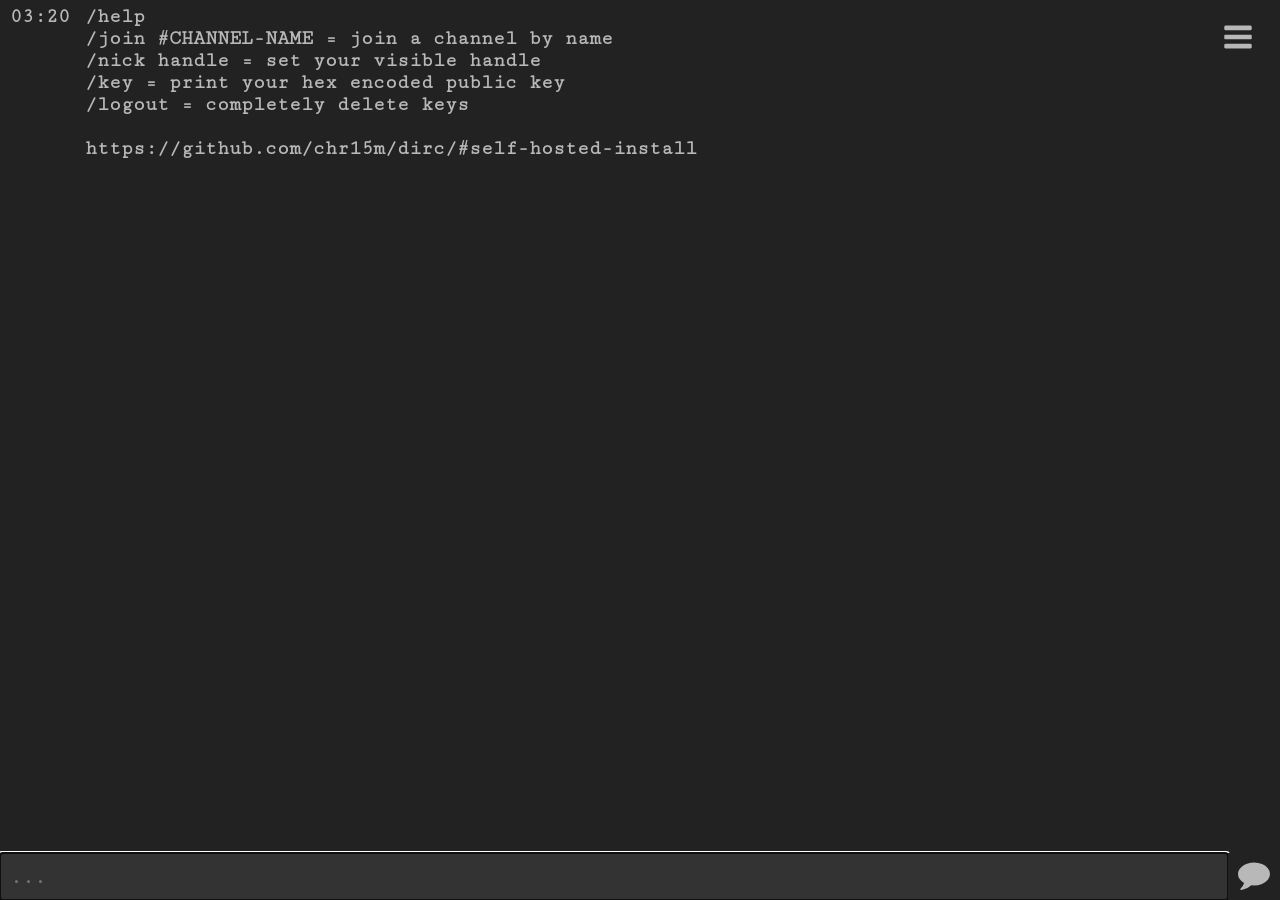
<file: index.html>
<!DOCTYPE html>
<html>
  <head>
    <meta charset="utf-8">
    <meta content="width=device-width, initial-scale=1" name="viewport">
    <meta content="yes" name="mobile-web-app-capable">
    <meta content="black" name="apple-mobile-web-app-status-bar-style">
    <link href="css/site.css" rel="stylesheet" type="text/css">
    <title>dirc</title>
    <link href="icons/favicon.png" rel="apple-touch-icon-precomposed" sizes="192x192">
    <link href="icons/favicon.png" rel="icon" type="image/png">
  </head>
  <body>
    <div id="app">
      <svg id="loader" width="1792" height="1792" viewBox="0 0 1792 1792" xmlns="http://www.w3.org/2000/svg"><path d="M1760 896q0 176-68.5 336t-184 275.5-275.5 184-336 68.5-336-68.5-275.5-184-184-275.5-68.5-336q0-213 97-398.5t265-305.5 374-151v228q-221 45-366.5 221t-145.5 406q0 130 51 248.5t136.5 204 204 136.5 248.5 51 248.5-51 204-136.5 136.5-204 51-248.5q0-230-145.5-406t-366.5-221v-228q206 31 374 151t265 305.5 97 398.5z" fill="#b8b8b8"/></svg>
    </div>
    <script src="js/app.js" type="text/javascript"></script>
  </body>
</html>
</file>
<file: css/site.css>
@import url(../fonts/fonts.css);

* {
  box-sizing: border-box;
}

html,body {
  margin: 0px;
  padding: 0px;
  max-height: 100vh;
  background-color: #222;
}

body * {
  box-sizing: border-box;
  font-family: "Cutive Mono", monospace;
  font-weight: bold;
  background-color: #222;
  color: #b8b8b8;
  font-size: 20px;
  text-rendering: auto;
  letter-spacing: normal;
  word-spacing: normal;
}

img.icon {
  width: 32px;
  background-color: transparent;
}

#app {
  padding: 0px;
  width: 100%;
  max-height: 100vh;
}

#loader {
  position: absolute;
  width: 64px;
  height: 64px;
  animation: spin 1s infinite linear;
  top: 50%;
  left: 50%;
  margin-top: -32px;
  margin-left: -32px;
  display: block;
}

@keyframes spin {
    from {transform:rotate(0deg);}
    to {transform:rotate(360deg);}
}

#wrapper {
  max-height: 100vh;
}

#burger {
  position: fixed;
  right: 1em;
  border: 0px;
  top: 1em;
  background-color: transparent;
  outline-style: none;
}

#channel-info {
  position: fixed;
  padding: 0.5em;
  padding-top: 2em;
  max-width: 100%;
  width: 320px;
  top: 0px;
  right: 0px;
  border: 1px solid #555;
  background-color: #333;
  min-height: 100vh;
}

#channel-info * {
  background-color: transparent;
}

#channels {
  margin-top: 0.5em;
}

#channels .tab {
  padding: 0.2em;
  margin: 0.1em;
  cursor: pointer;
}

#channels .tab .name {
  position: absolute;
  left: 4.5em;
}

#channels .tab.selected {
  background-color: #666 !important;
}

#channels .tab .connections {
  position: absolute;
}

#channels .tab .icon {
  width: 32px;
  margin-right: 10px;
}

#channels .tab:hover .icon {
}

#users > div > span {
  display: inline-block;
  width: 50%;
  max-width: 50%;
  white-space: nowrap;
  overflow: hidden;
  text-overflow: ellipsis;
}

#buttons {
  text-align: right;
  background-color: #333;
}

.left {
  float: left;
}

#message-area {
  display: flex;
  flex-direction: column;
  min-height: 100vh;
  margin-bottom: 1px;
}

#messages {
  flex: 1;
  padding: 0em 0.5em;
  margin: 0.25em 0em;
  height: 100%;
  overflow: auto;
  padding-bottom: 2.5em;
}

#messages .time, .who, .message {
  margin-right: 0.25em;
  white-space: pre-wrap;
  word-wrap: break-word;
}

#messages .who {
  color: #666;
  width: 5em;
  display: inline-block;
  overflow: hidden;
  text-overflow: ellipsis;
  white-space: nowrap;
}

#messages > div {
  white-space: pre-wrap;
  word-wrap: break-word;
}

#messages > div > * {
  vertical-align: top;
}

#messages .message {
  margin: 0px;
  margin-left: 0.5em;
  display: inline-block;
}

#input {
  width: 100%;
  position: fixed;
  bottom: 0px;
}

#input form {
  width: 100%;
  display: flex;
  flex-direction: row;
}

input {
  flex: 1;
  border: none;
  background-color: #333;
  padding: 0.25em 0.5em;
}

button#send {
  border: none;
  padding: 0.25em 0.5em;
  cursor: pointer;
}

#fin {
  position: absolute;
  top: 50%;
  margin-top: -1em;
  display: block;
  width: 100%;
  text-align: center;
}

.waiting span {
  animation: throb 1.4s infinite ease-in-out both;
  display: inline-block;
}

.waiting .dot-1 {
  animation-delay: -0.32s;
}

.waiting .dot-2 {
  animation-delay: -0.16s;
}

@keyframes throb {
  0%, 80%, 100% {
    opacity: 1;
  } 40% {
    opacity: 0;
  }
}
</file>
